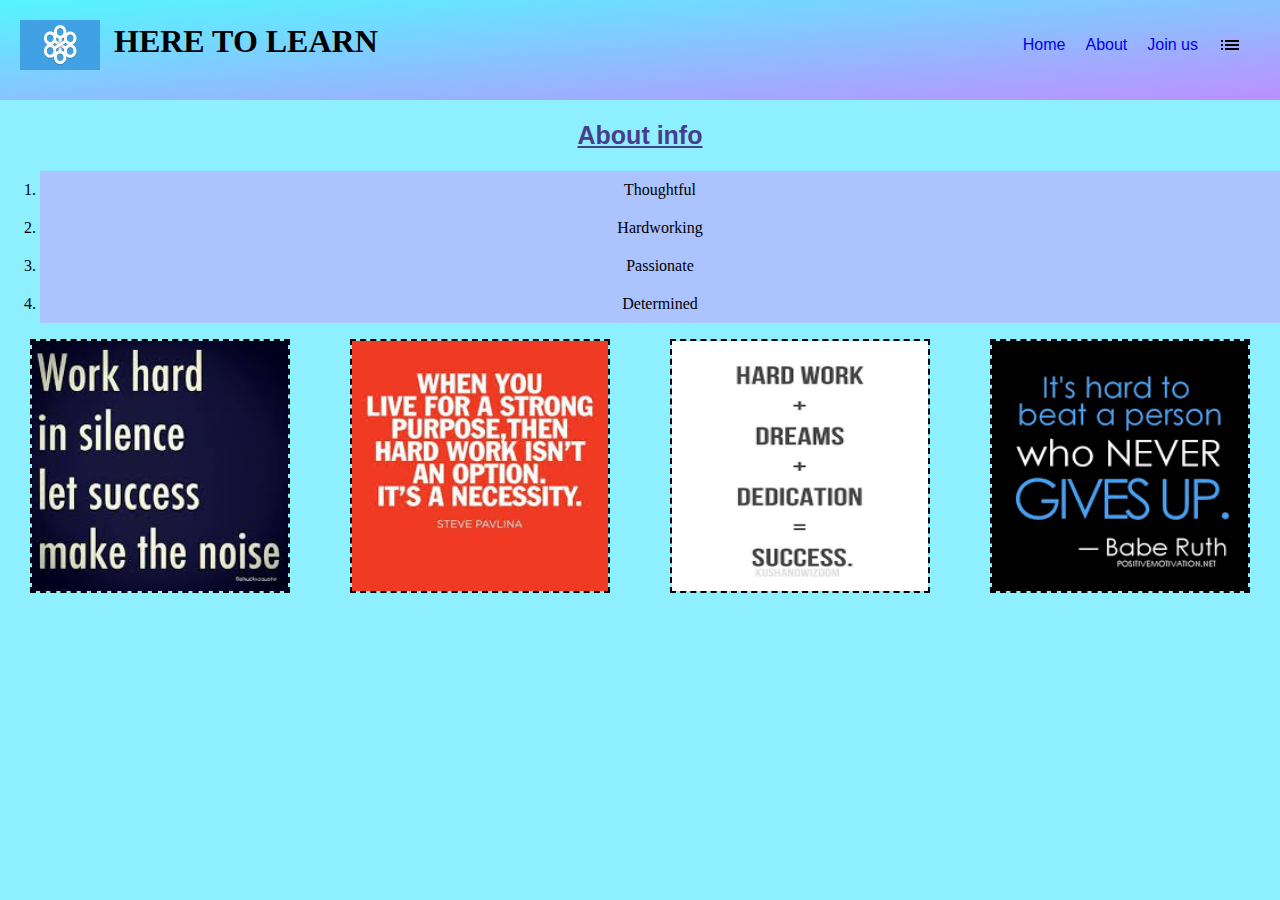
<file: WebD_HTML/about.html>
<!DOCTYPE html>
<html lang="en">
    <head>
        <meta charset="UTF-8">
        <meta name="viewport" content="width==device-width, intial-scale=1.0">
        <link rel="stylesheet" type="text/css" href="css/style.css">
        <title>About Us</title>
    </head>
<body>
    <header>
		<nav>
			<div id="left-menu">
				<span><a href="index.html"><img id="logo" src="images/design.jfif" alt="course logo"></a>
                <h1 id="learn">HERE TO LEARN</h1></span>
			</div>

			<div id="right-menu">
			<a class="menu-items" href="home.html">Home</a>
			<a class="menu-items" href="about.html">About</a>
			<a class="menu-items" href="join_us.html" target="blank">Join us</a>
			<div id="dropdown">
				<img id="list_icon" src="images/list-24px.svg" alt="list"/>
				<div id="course-wrapper">
					<ul style="list-style-type: none">
						<li style="font-weight: bold;font-size: 20px;">List of Courses</li>
						<li><a href="business.html">Business and Marketing</a></li>
						<li><a href="ML.html">Science and innovations</a></li>
						<li><a href="film.html">Film making</a></li>
						<li><a href="content_writing.html">Creative Arts</a></li>
						<li><a href="web.html">Computer and Technology</a></li>
					</ul>
				</div>
			</div>
			</div>
		</nav>
	</header>
    <h2 id="top">About info</h2>
    <ol>
        <li class >Thoughtful</li>
        <li>Hardworking</li>
        <li>Passionate</li>
        <li>Determined</li>
	</ol>
	<section id = "about">
		<img src="images/work_hard.jfif" alt="let success make the noise" class="abt_img" />
		<img src="images/hquote.jfif" alt="Work hard" class="abt_img" />
		<img src="images/success.png" alt="hardwork+dedication=success" class="abt_img" />
		<img src="images/never_giveup.png" alt="Hard to beat who never gives up" class="abt_img" />
	</section> 
</body>
</html>
</file>
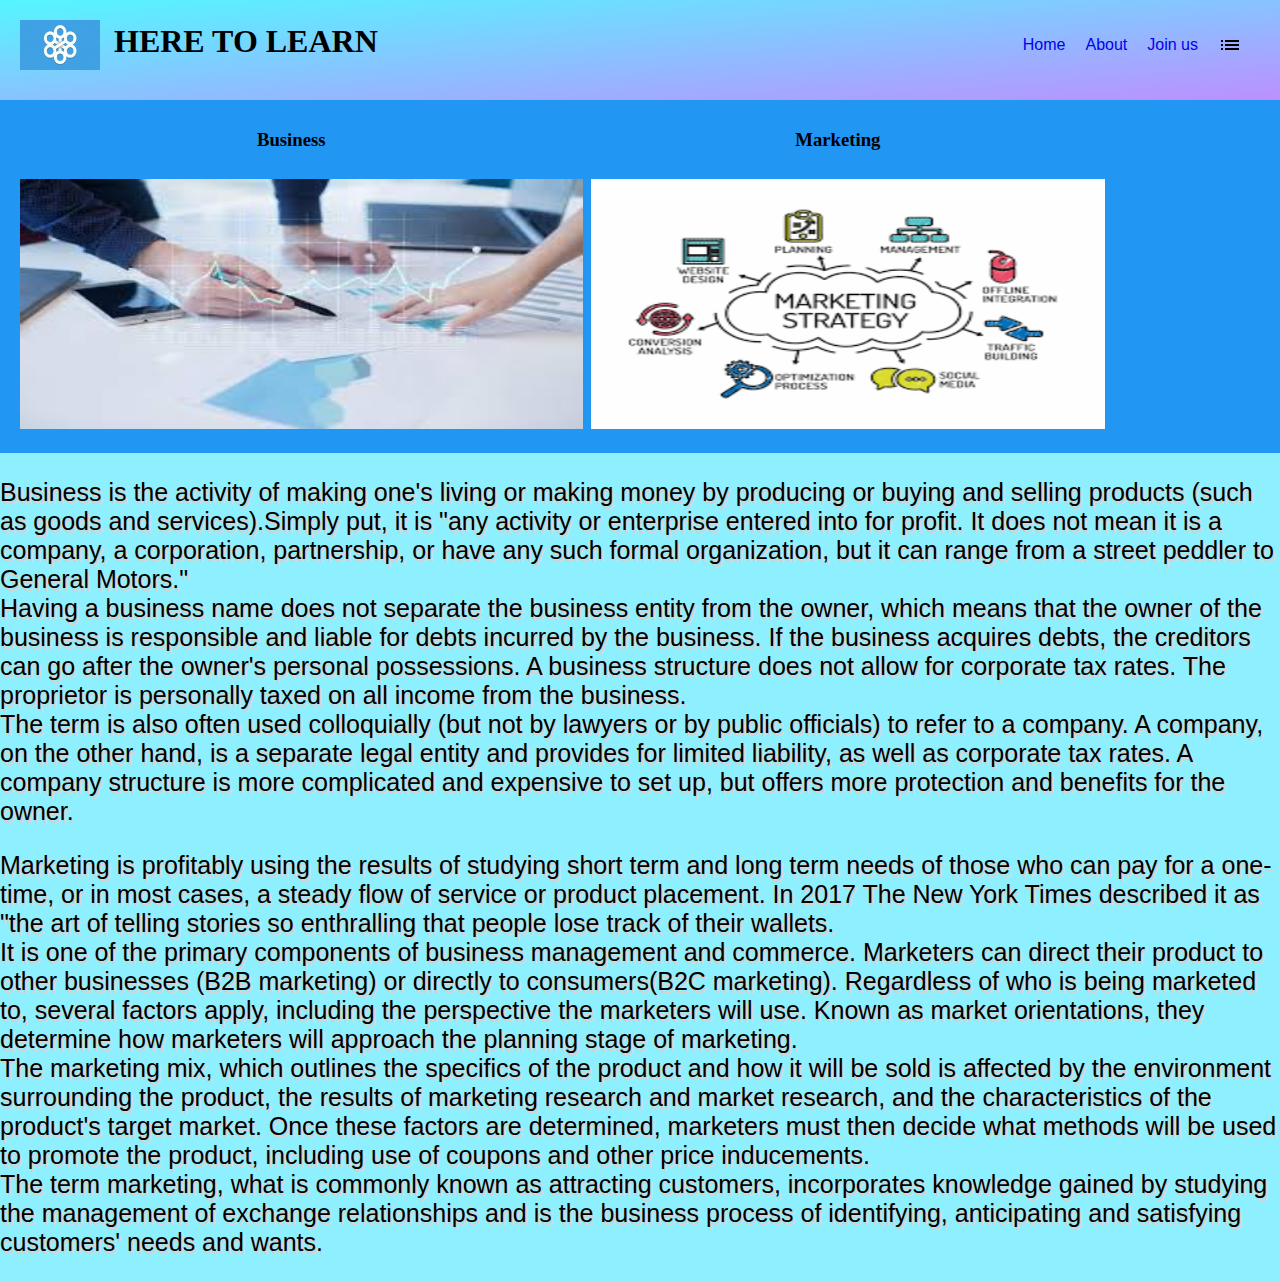
<file: WebD_HTML/business.html>
<!DOCTYPE html>
<html lang="en">
<head>
    <meta charset="UTF-8">
    <meta name="viewport" content="width=device-width, initial-scale=1.0">
    <link rel="stylesheet" type="text/css" href="css/style.css">
    <title>Business/Marketing</title>
</head>
<body>
    <header>
		<nav>
			<div id="left-menu">
				<span><a href="index.html"><img id="logo" src="images/design.jfif" alt="course logo"></a>
                <h1 id="learn">HERE TO LEARN</h1></span>
			</div>

			<div id="right-menu">
			<a class="menu-items" href="home.html">Home</a>
            <a class="menu-items" href="about.html">About</a>
            <a class="menu-items" href="join_us.html" target="blank">Join us</a>
			<div id="dropdown">
				<img id="list_icon" src="images/list-24px.svg" alt="list"/>
				<div id="course-wrapper">
					<ul style="list-style-type: none">
						<li style="font-weight: bold;font-size: 20px;">List of Courses</li>
						<li><a href="business.html">Business and Marketing</a></li>
						<li><a href="ML.html">Science and innovations</a></li>
						<li><a href="film.html">Film making</a></li>
						<li><a href="content_writing.html">Creative Arts</a></li>
						<li><a href="web.html">Computer and Technology</a></li>
					</ul>
				</div>
			</div>
			</div>
		</nav>
    </header>
    
<div class="ser_img">
    <div>
        <h3>Business</h3>
        <img src="images/business.jpg" class="busilm"/>
    </div>
    <div>
        <h3>Marketing</h3>
        <img src="images/marketing.png" class="busilm"/>
    </div>
</div>
    <p class="sp">
        Business is the activity of making one's living or making money by producing or buying and selling products (such as goods and services).Simply put, it is "any activity or enterprise entered into for profit. It does not mean it is a company, a corporation, partnership, or have any such formal organization, but it can range from a street peddler to General Motors."
        <br>
        Having a business name does not separate the business entity from the owner, which means that the owner of the business is responsible and liable for debts incurred by the business. If the business acquires debts, the creditors can go after the owner's personal possessions. A business structure does not allow for corporate tax rates. The proprietor is personally taxed on all income from the business.
        <br>
        The term is also often used colloquially (but not by lawyers or by public officials) to refer to a company. A company, on the other hand, is a separate legal entity and provides for limited liability, as well as corporate tax rates. A company structure is more complicated and expensive to set up, but offers more protection and benefits for the owner.
    </p>
    <p class="sp">
    Marketing is profitably using the results of studying short term and long term needs of those who can pay for a one-time, or in most cases, a steady flow of service or product placement. In 2017 The New York Times described it as "the art of telling stories so enthralling that people lose track of their wallets.
    <br>
    It is one of the primary components of business management and commerce.
    Marketers can direct their product to other businesses (B2B marketing) or directly to consumers(B2C marketing).
    Regardless of who is being marketed to, several factors apply, including the perspective the marketers will use.
    Known as market orientations, they determine how marketers will approach the planning stage of marketing.
    <br>
    The marketing mix, which outlines the specifics of the product and how it will be sold is affected by the environment surrounding the product, the results of marketing research and market research, and the characteristics of the product's target market.
    Once these factors are determined, marketers must then decide what methods will be used to promote the product, including use of coupons and other price inducements.
    <br>
    The term marketing, what is commonly known as attracting customers, incorporates knowledge gained by studying the management of exchange relationships and is the business process of identifying, anticipating and satisfying customers' needs and wants.
    <br>
   </p> 
</body>
</html>
</file>
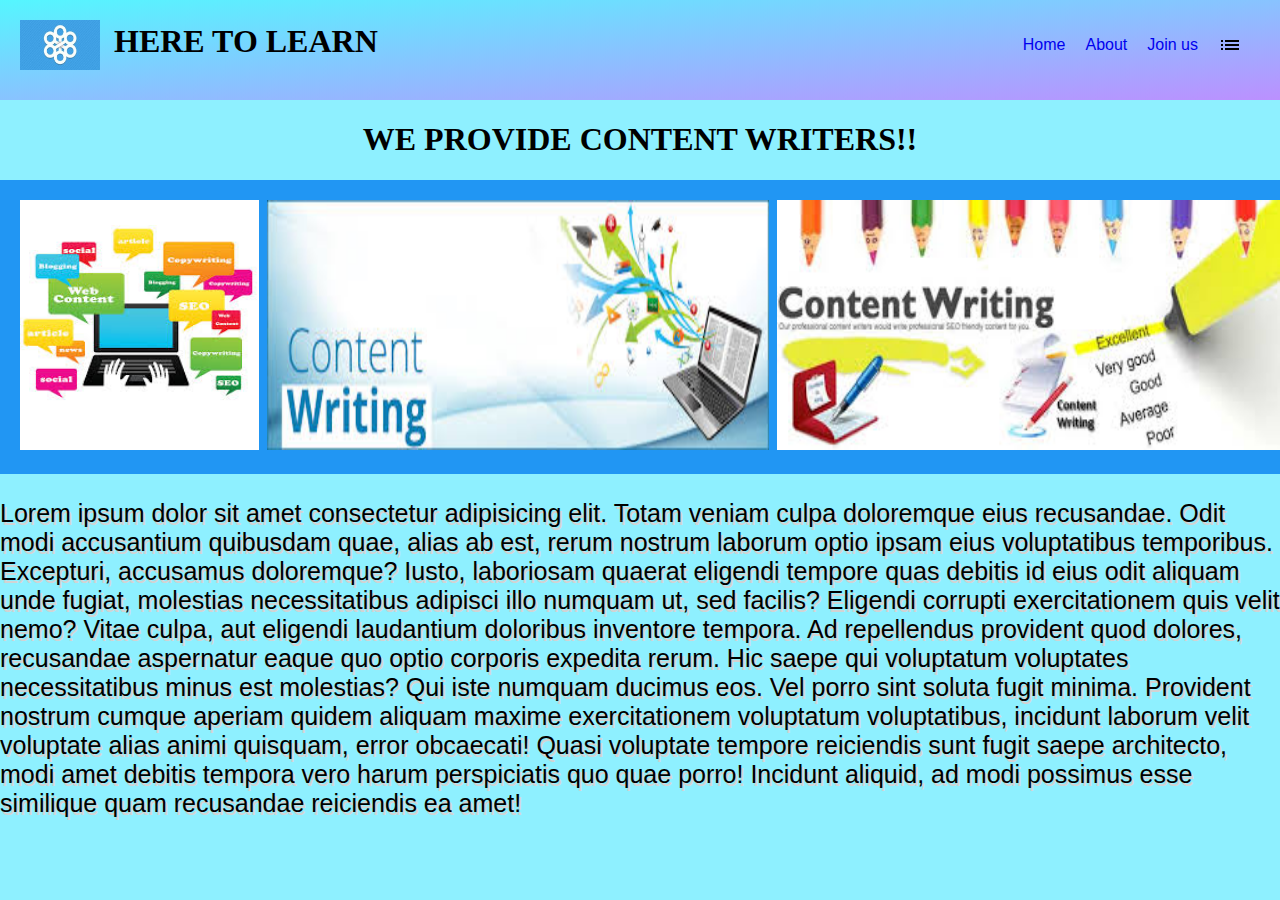
<file: WebD_HTML/content_writing.html>
<!DOCTYPE html>
<html lang="en">
<head>
    <meta charset="UTF-8">
    <meta name="viewport" content="width=device-width, initial-scale=1.0">
    <link rel="stylesheet" type="text/css" href="css/style.css">
    <title>Content Writing</title>
</head>
<body>
    <header>
		<nav>
			<div id="left-menu">
				<span><a href="index.html"><img id="logo" src="images/design.jfif" alt="course logo"></a>
                <h1 id="learn">HERE TO LEARN</h1></span>
			</div>

			<div id="right-menu">
			<a class="menu-items" href="home.html">Home</a>
            <a class="menu-items" href="about.html">About</a>
            <a class="menu-items" href="join_us.html" target="blank">Join us</a>
			<div id="dropdown">
				<img id="list_icon" src="images/list-24px.svg" alt="list"/>
				<div id="course-wrapper">
					<ul style="list-style-type: none">
						<li style="font-weight: bold;font-size: 20px;">List of Courses</li>
						<li><a href="business.html">Business and Marketing</a></li>
						<li><a href="ML.html">Science and innovations</a></li>
						<li><a href="film.html">Film making</a></li>
						<li><a href="content_writing.html">Creative Arts</a></li>
						<li><a href="web.html">Computer and Technology</a></li>
					</ul>
				</div>
			</div>
			</div>
		</nav>
    </header>
    <h1 class="services">WE PROVIDE CONTENT WRITERS!!</h1>
    <div class="ser_img">
        <div>
            <img src="images/content.jpg" class="busilm"/>
        </div>
        <div>
            <img src="images/contennnw.jpg" class="busilm"/>
        </div>
        <div>
            <img src="images/write.jpg" class="busilm"/>
        </div>
    </div>

    <p class="sp">
    Lorem ipsum dolor sit amet consectetur adipisicing elit. Totam veniam culpa doloremque eius recusandae. Odit modi accusantium quibusdam quae, alias ab est, rerum nostrum laborum optio ipsam eius voluptatibus temporibus.
    Excepturi, accusamus doloremque? Iusto, laboriosam quaerat eligendi tempore quas debitis id eius odit aliquam unde fugiat, molestias necessitatibus adipisci illo numquam ut, sed facilis? Eligendi corrupti exercitationem quis velit nemo?
    Vitae culpa, aut eligendi laudantium doloribus inventore tempora. Ad repellendus provident quod dolores, recusandae aspernatur eaque quo optio corporis expedita rerum. Hic saepe qui voluptatum voluptates necessitatibus minus est molestias?
    Qui iste numquam ducimus eos. Vel porro sint soluta fugit minima. Provident nostrum cumque aperiam quidem aliquam maxime exercitationem voluptatum voluptatibus, incidunt laborum velit voluptate alias animi quisquam, error obcaecati!
    Quasi voluptate tempore reiciendis sunt fugit saepe architecto, modi amet debitis tempora vero harum perspiciatis quo quae porro! Incidunt aliquid, ad modi possimus esse similique quam recusandae reiciendis ea amet!
    </p>
</body>
</html>
</file>
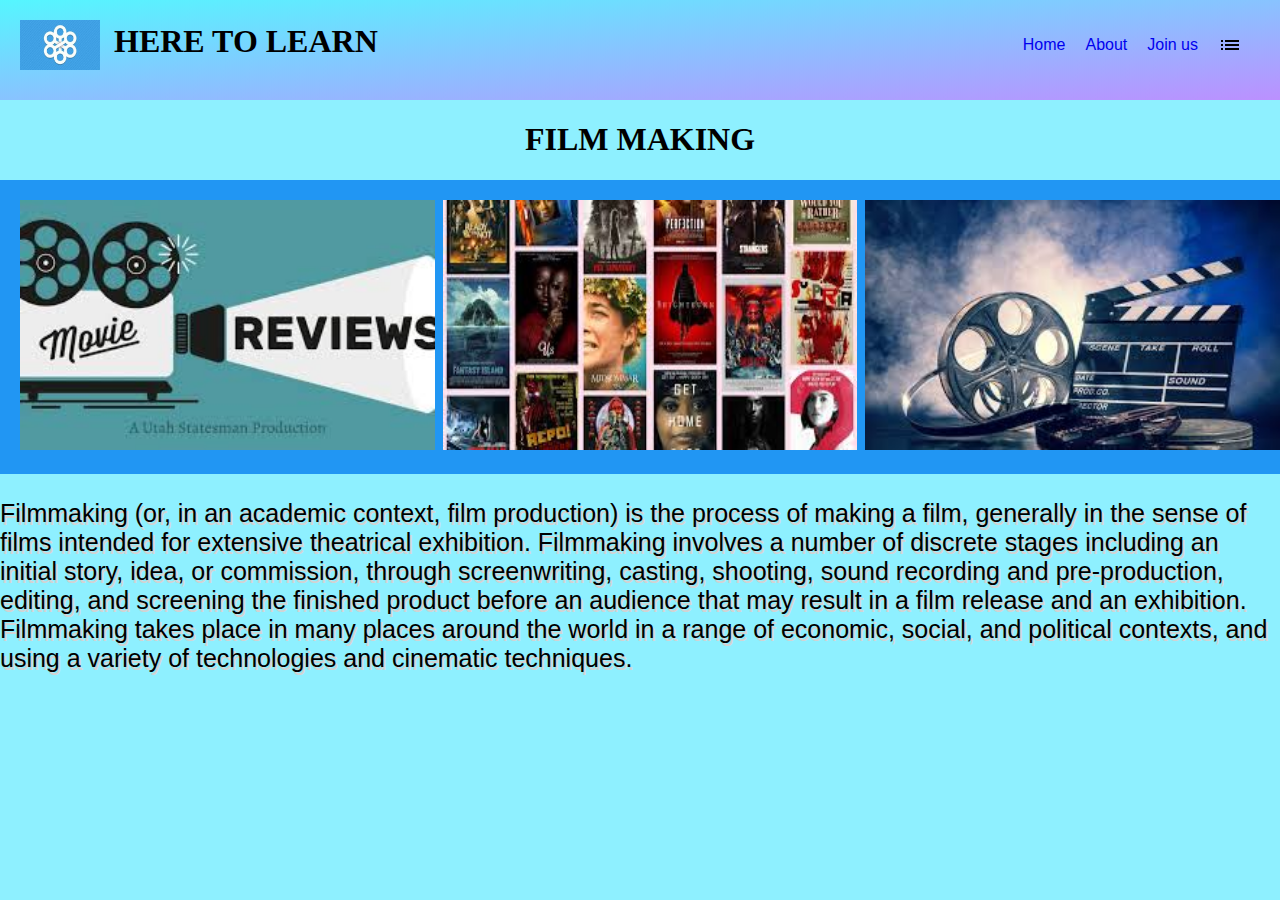
<file: WebD_HTML/film.html>
<!DOCTYPE html>
<html lang="en">
<head>
    <meta charset="UTF-8">
    <meta name="viewport" content="width=device-width, initial-scale=1.0">
    <link rel="stylesheet" type="text/css" href="css/style.css">
    <title>Film making</title>
</head>
<body>
    <header>
		<nav>
			<div id="left-menu">
				<span><a href="index.html"><img id="logo" src="images/design.jfif" alt="course logo"></a>
                <h1 id="learn">HERE TO LEARN</h1></span>
			</div>

			<div id="right-menu">
			<a class="menu-items" href="home.html">Home</a>
            <a class="menu-items" href="about.html">About</a>
            <a class="menu-items" href="join_us.html" target="blank">Join us</a>
			<div id="dropdown">
				<img id="list_icon" src="images/list-24px.svg" alt="list"/>
				<div id="course-wrapper">
					<ul style="list-style-type: none">
						<li style="font-weight: bold;font-size: 20px;">List of Courses</li>
						<li><a href="business.html">Business and Marketing</a></li>
						<li><a href="ML.html">Science and innovations</a></li>
						<li><a href="film.html">Film making</a></li>
						<li><a href="content_writing.html">Creative Arts</a></li>
						<li><a href="web.html">Computer and Technology</a></li>
					</ul>
				</div>
			</div>
			</div>
		</nav>
    </header>
    <h1 class="services">FILM MAKING</h1>
    <div class="ser_img">
        <div><img src="images/mreview.jpg" class="busilm"/></div>
        <div><img src="images/movies.jpg" class="busilm"/></div>
        <div><img src="images/filming.jpg" class="busilm"/></div>
    </div>
    <p class="sp">
        Filmmaking (or, in an academic context, film production) is the process of making a film,
        generally in the sense of films intended for extensive theatrical exhibition.
        Filmmaking involves a number of discrete stages including an initial story, idea, or commission,
        through screenwriting, casting, shooting, sound recording and pre-production, editing, and 
        screening the finished product before an audience that may result in a film release and an exhibition.
        Filmmaking takes place in many places around the world in a range of economic, social, and political contexts,
        and using a variety of technologies and cinematic techniques.
    </p>
</body>
</html>
</file>
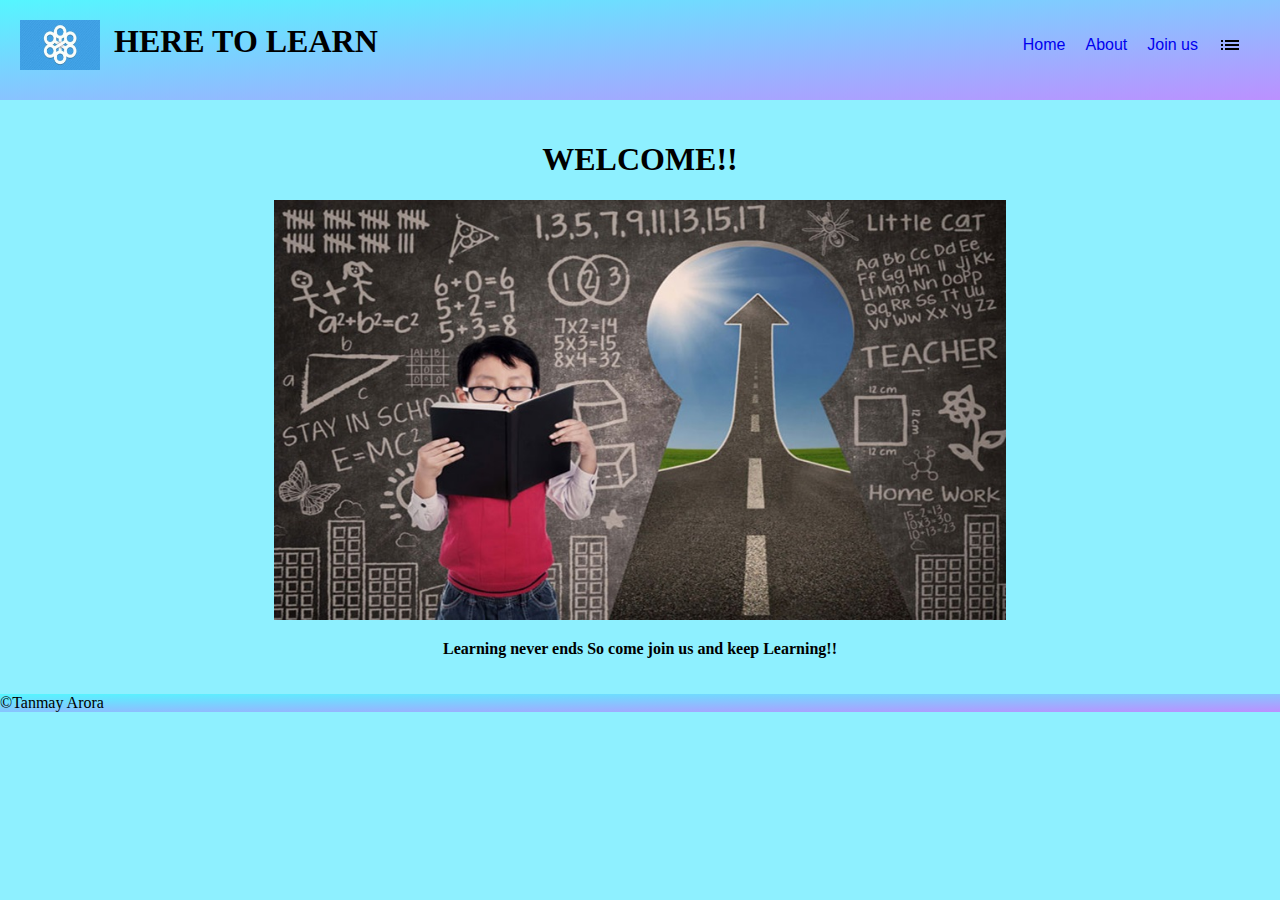
<file: WebD_HTML/home.html>
<!DOCTYPE html>
<html lang="en">
    <head>
        <meta charset="UTF-8">
        <meta name="viewport" content="width==device-width, intial-scale=1.0">
        <link rel="stylesheet" type="text/css" href="css/style.css">
        <title>Home page</title>
    </head>
<body>
	<header>
		<nav>
			<div id="left-menu">
				<span><a href="index.html"><img id="logo" src="images/design.jfif" alt="course logo"></a>
                <h1 id="learn">HERE TO LEARN</h1></span>
			</div>

			<div id="right-menu">
			<a class="menu-items" href="home.html">Home</a>
			<a class="menu-items" href="about.html">About</a>
			<a class="menu-items" href="join_us.html" target="blank">Join us</a>
			<div id="dropdown">
				<img id="list_icon" src="images/list-24px.svg" alt="list"/>
				<div id="course-wrapper">
					<ul style="list-style-type: none">
						<li style="font-weight: bold;font-size: 20px;">List of Courses</li>
						<li><a href="business.html">Business and Marketing</a></li>
						<li><a href="ML.html">Science and innovations</a></li>
						<li><a href="film.html">Film making</a></li>
						<li><a href="content_writing.html">Creative Arts</a></li>
						<li><a href="web.html">Computer and Technology</a></li>
					</ul>
				</div>
			</div>
			</div>
		</nav>
	</header>
<main>
    <div style="text-align:center">
		<h1>WELCOME!!</h1>
		<img src="images/learn.jpg" alt="Learn from life" height="40%" width="60%" class="image">
		<p><strong><er>Learning never ends So come join us and keep Learning!!</er></strong></p>
	</div>
</main>
<footer>&copy;Tanmay Arora</footer>
</body>
</html>
</file>
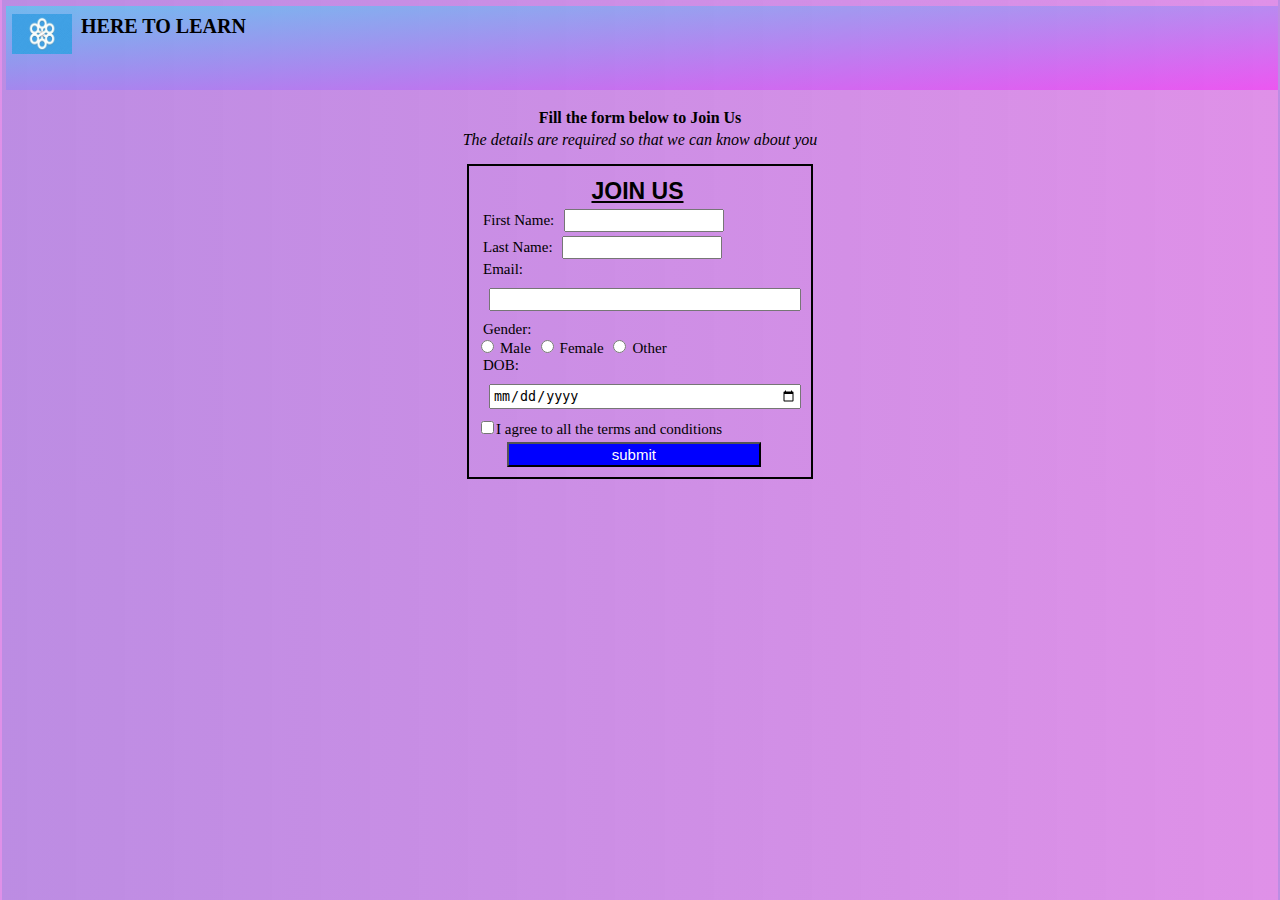
<file: WebD_HTML/join_us.html>
<!DOCTYPE html>
<html lang="en">
    <head>
        <meta charset="UTF-8">
        <meta name="viewport" content="width==device-width, intial-scale=1.0">
        <link rel="stylesheet" type="text/css" href="css/services.css">
        <title>Join us</title>
    </head>
<body>
    <header>
		<nav>
			<div id="left-menu">
				<span><a href="index.html"><img id="logo" src="images/design.jfif" alt="course logo"></a>
                <h1 id="learn">HERE TO LEARN</h1></span>
            </div>
        </nav>
    </header>

    <div>
        <p><strong>Fill the form below to Join Us</strong></p>
        <em>The details are required so that we can know about you</em><br>
    </div>
    <form id="form" method="post">
		<h2 id="top">JOIN US</h2>
        <label for="first Name">First Name: </label><input class="name" type="text" name="first name" id="Name"/><br>
        <label for="last Name">Last Name: </label><input class="name" type="text" name="last name" id="Name"/><br>
		<label for="Email">Email: </label><input class="form-box" type="email" id="Email" name="mail"/><br>
		<label for="gender">Gender: </label><br>
		<input type="radio" name="gender" id="male" value="Male"/><label for="male">Male</label>
		<input type="radio" name="gender" id="female" value="Female"/><label for="female">Female</label>
		<input type="radio" name="gender" id="other" value="Other"/><label for="other">Other</label><br>
		<label for="date">DOB: </label><input class="form-box" type="date" name="dob" id="date"/><br>
		<input type="checkbox" name="check">I agree to all the terms and conditions<br>
		<input id="sbs_btn" type="submit" value="submit">
    </form>
</body>
</html>
</file>
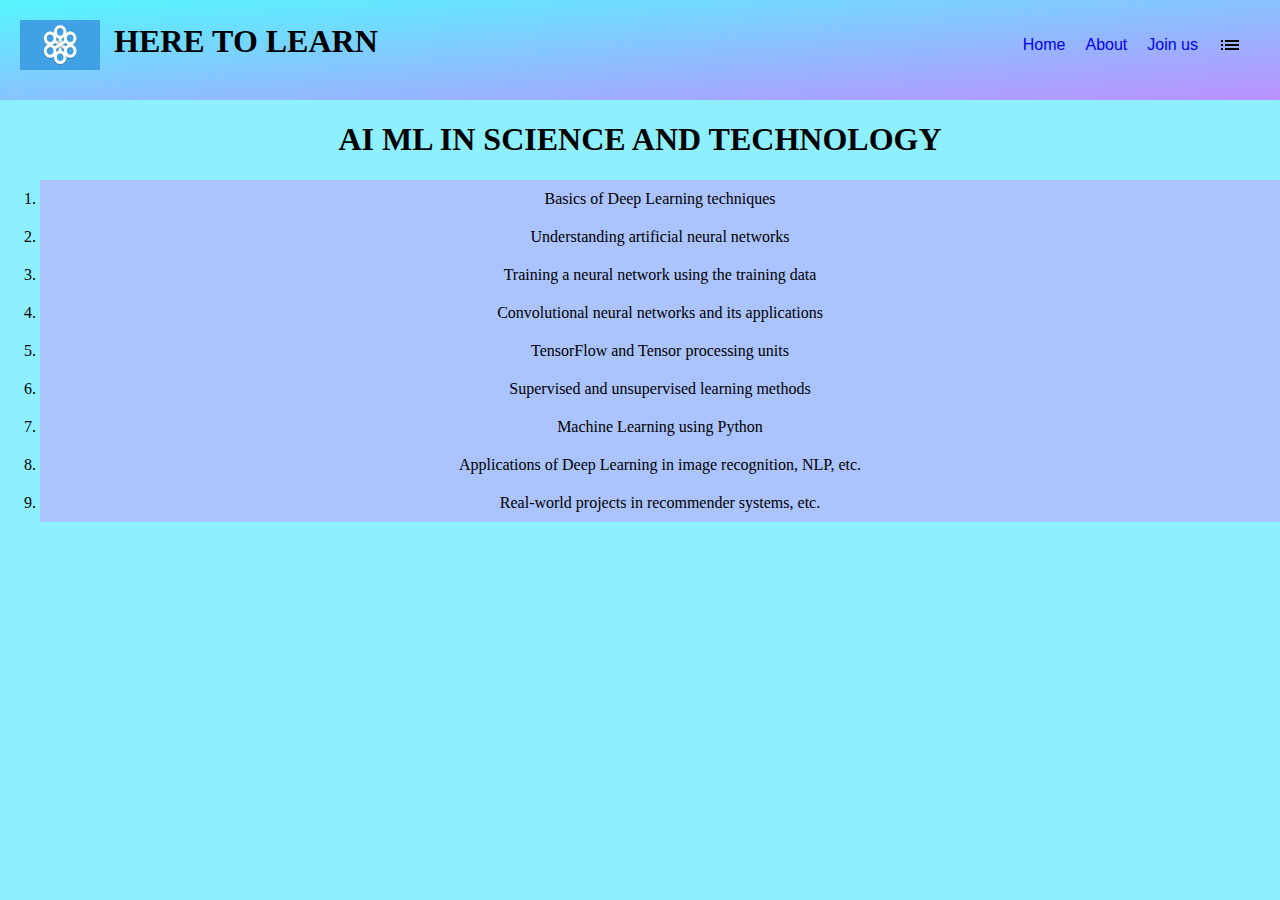
<file: WebD_HTML/ML.html>
<!DOCTYPE html>
<html lang="en">
<head>
    <meta charset="UTF-8">
    <meta name="viewport" content="width=device-width, initial-scale=1.0">
    <link rel="stylesheet" type="text/css" href="css/style.css">
    <title>AI/ML</title>
</head>
<body>
    <header>
		<nav>
			<div id="left-menu">
				<span><a href="index.html"><img id="logo" src="images/design.jfif" alt="course logo"></a>
                <h1 id="learn">HERE TO LEARN</h1></span>
			</div>

			<div id="right-menu">
			<a class="menu-items" href="home.html">Home</a>
            <a class="menu-items" href="about.html">About</a>
            <a class="menu-items" href="join_us.html" target="blank">Join us</a>
			<div id="dropdown">
				<img id="list_icon" src="images/list-24px.svg" alt="list"/>
				<div id="course-wrapper">
					<ul style="list-style-type: none">
						<li style="font-weight: bold;font-size: 20px;">List of Courses</li>
						<li><a href="business.html">Business and Marketing</a></li>
						<li><a href="ML.html">Science and innovations</a></li>
						<li><a href="film.html">Film making</a></li>
						<li><a href="content_writing.html">Creative Arts</a></li>
						<li><a href="web.html">Computer and Technology</a></li>
					</ul>
				</div>
			</div>
			</div>
		</nav>
	</header>
    <h1 class="services">AI ML IN SCIENCE AND TECHNOLOGY</h1>
    <ol>
        <li>Basics of Deep Learning techniques</li>
        <li>Understanding artificial neural networks</li>
        <li>Training a neural network using the training data</li>
        <li>Convolutional neural networks and its applications</li>
        <li>TensorFlow and Tensor processing units</li>
        <li>Supervised and unsupervised learning methods</li>
        <li>Machine Learning using Python</li>
        <li>Applications of Deep Learning in image recognition, NLP, etc.</li>
        <li>Real-world projects in recommender systems, etc.</li>
    </ol>
</body>
</html>
</file>
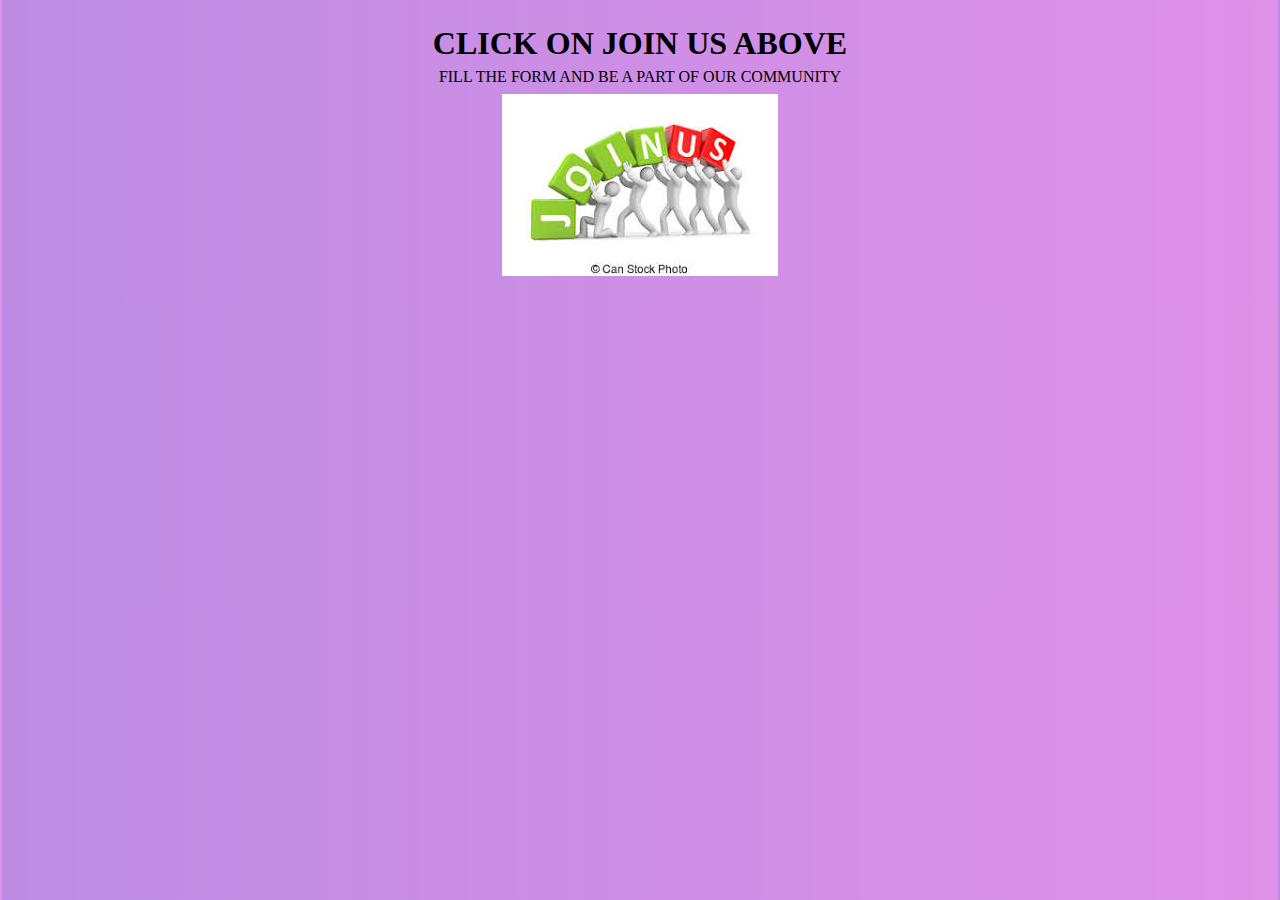
<file: WebD_HTML/services.html>
<!DOCTYPE html>
<html lang="en">
<head>
    <meta charset="UTF-8">
    <meta name="viewport" content="width=device-width, initial-scale=1.0">
    <link rel="stylesheet" type="text/css" href="css/services.css">
    <title>Services</title>
</head>
<body>
    <div>
        <h1>CLICK ON JOIN US ABOVE</h1>
        <p>FILL THE FORM AND BE A PART OF OUR COMMUNITY</p>
        <img src="images/joinn.jpg" alt="Join us guys"/>
    </div>
</body>
</html>
</file>
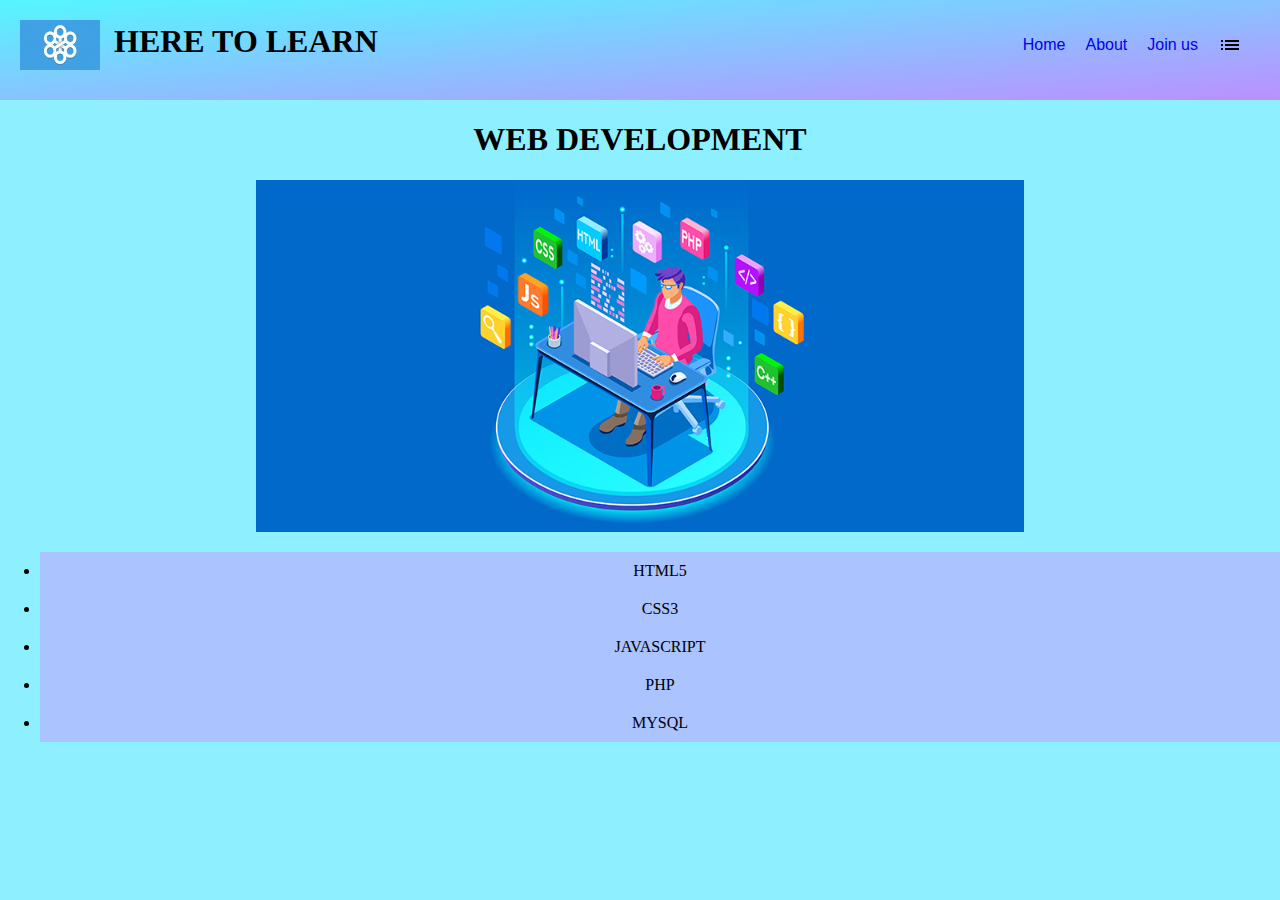
<file: WebD_HTML/web.html>
<!DOCTYPE html>
<html lang="en">
<head>
    <meta charset="UTF-8">
    <meta name="viewport" content="width=device-width, initial-scale=1.0">
    <link rel="stylesheet" type="text/css" href="css/style.css">
    <title>We provide</title>
</head>
<body>
    <header>
		<nav>
			<div id="left-menu">
				<span><a href="index.html"><img id="logo" src="images/design.jfif" alt="course logo"></a>
                <h1 id="learn">HERE TO LEARN</h1></span>
			</div>

			<div id="right-menu">
			<a class="menu-items" href="home.html">Home</a>
            <a class="menu-items" href="about.html">About</a>
            <a class="menu-items" href="join_us.html" target="blank">Join us</a>
			<div id="dropdown">
				<img id="list_icon" src="images/list-24px.svg" alt="list"/>
				<div id="course-wrapper">
					<ul style="list-style-type: none">
						<li style="font-weight: bold;font-size: 20px;">List of Courses</li>
						<li><a href="business.html">Business and Marketing</a></li>
						<li><a href="ML.html">Science and innovations</a></li>
						<li><a href="film.html">Film making</a></li>
						<li><a href="content_writing.html">Creative Arts</a></li>
						<li><a href="web.html">Computer and Technology</a></li>
					</ul>
				</div>
			</div>
			</div>
		</nav>
    </header>
    <div class="services">
        <h1>WEB DEVELOPMENT</h1>
        <img src="images/webd.png" alt="WebDEV" id="webdd"/>
    </div>
    <div>
        <ul>
            <li>HTML5</li>
            <li>CSS3</li>
            <li>JAVASCRIPT</li>
            <li>PHP</li>
            <li>MYSQL</li>
        </ul>
    </div>
</body>
</html>
</file>
<file: WebD_HTML/css/style.css>
body
{
	margin:0;
	background: #8ef0ff;

}
#left-menu
{
	padding:20px;
}
#right-menu
{
	text-align:right;
	padding: 20px;
	margin-right: 10px;
}
#logo
{
	width:80px;
	height:50px;
}
main
{
	padding:10px 20px;
	margin:10px;
}
#learn
{
	display:inline-block;
	position:relative;
	top:-18px;
	margin-left: 10px;
}
header
{
	width:100%;
	height:100px;
    background:linear-gradient(to bottom right,rgba(0,255,255,0.4),rgba(255,0,255,0.4));
    position: sticky;
	background-repeat: no-repeat;
}
.services
{
	text-align: center;
}
.menu-items
{
	position:relative;
	top:-10px;
	font-size: 16px;
	font-family: arial,sans-serif;
	text-decoration: none;
	cursor:pointer;
	margin:8px;
}
.menu-items:hover
{
	text-decoration: underline;
}
#list_icon
{
	position:relative;
	top:5px;
	margin:8px;
}
#course-wrapper
{
	width:300px;
	position:absolute;
	right:42px;
	top:40px;
	display:none;
}
#dropdown
{
	display:inline-block;
}
li{
	background-color: rgba(200,150,255,0.5);
	padding:10px;
	text-align:center;
}
#dropdown:hover
#course-wrapper
{
	display:block;
}
#details p
{
	display: inline-block;
	width: 24%;
}
#top
{
    display: block;
    text-align: center;
    font-size:25px;
	text-decoration: underline;
	color:#483d8b;
	font-family:helvetica,"times new roman";
}
nav
{
	display:flex;
	justify-content: space-between;
}
#sec_ind
{
	width:40%;
	height:60%;
	border:8px solid #ccc;
	display:inline-block;
}
#aside_ind
{
	width:50%;
	height:350px;
	float: right;
	z-index:-1;
}
a{
	text-decoration: none;
}

button
{
	border-radius:5px;
	color:#2f4f4f;
	background-color:transparent; 
	cursor: pointer;
}
#course_img
{
	width:100%;
}
#contact
{
	display:flex;
	justify-content: space-around;
	flex-wrap: wrap;
}
.social_link
{
	flex-basis:100px;
	height:30px;
	border:2px solid #000;
}
#sbs
{
	text-align: center;
}
footer
{
	position:relative;
	bottom:0;
	width:100%;
	height:20%;
	background:linear-gradient(to bottom right,rgba(0,255,255,0.4),rgba(255,0,255,0.4));
	background-repeat: no-repeat;
}
#about
{
	display:flex;
	justify-content: space-around;
	flex-direction: row;
}
.image
{
	margin:0 auto;
}
.abt_img
{
	width:20%;
	height:250px;
	border:2px black dashed;
}
.ser_img
{
	display: grid;
	grid-template-columns: auto auto auto;
	background-color: #2196f3;
	padding: 10px;
	text-align: center;
	grid-gap:8px;
}
#webdd
{
	width:60%;
	height:40%;
	margin:0 auto;
}
.busilm
{
	width:100%;	
	height:250px;
	margin:10px;
}
.sp
{
    font-family: 'Gill Sans', 'Gill Sans MT', Calibri, 'Trebuchet MS', sans-serif;
	font-size: 25px;
	text-shadow: 2px 3px lightgray;
	text-transform: full-width;
	z-index: -1;
}
@media screen and (max-width:800px)
{
	*
	{
		display: block;
		position:static;
		padding:5px;
	}
	header
	{
		height:260px;
	}
	iframe
	{
		visibility: hidden;
	}
	#sec_ind
	{
		width:80%;
		display:block;
		margin:0 auto;
	}
	#list_icon
	{
		top:-60px;
		right:-80px;
	}
	#logo
	{
		width:60px;
		height:40px;
		position:relative;
		display: inline-block;
		top: -10px;
		left: -20px;
	}
	#learn
	{
		display: inline-block;
		position: relative;
		top: -35px;
		left: -35px;
		margin-left: 10px;
		font-size: 20px;
	}
	#details p
	{
		display: block;
		width:80%;
		word-wrap:break-word;
	}
	#sbs
	{
		padding: 0px;
		margin: 0px;
	}
	#sec_ind
	{
		border:0px;
	}
	.abt_img
	{
		height:100px;
	}
	#right-menu
	{
		text-align: left;
		padding: 2%;
		position: relative;
		top:-80px;
	}
	nav
	{
		display: block;
		margin:5px;
		padding:3px;
	}
	footer
	{
		height: 8%;
		width: 100%;
	}
	.ser_img
	{
		grid-template-columns: auto;
	}
	#contact
	{
		flex-wrap: wrap;
	}
	.business
	{
		height:200px;
	}
	.social_link
	{
		flex-basis:50px;
		height:30px;
	}
	.social_link .ftext
	{
		display: inline-block;
		position: relative;
		text-align: left;
		top:-20px;
	}
	.social_link .text
	{
		display: inline-block;
		position: relative;
		text-align: left;
		top:0px;
	}
	#course-wrapper
	{
		left:60px;
		top:40px;
	}
	
}
@media screen and (max-width:434px)
{
	.social_link
	{
		flex-basis:20px;
	}
}
</file>
<file: WebD_HTML/css/services.css>
*{
    padding: 2px;
    margin: 2px; 
}
body
{
    background: linear-gradient(to right,rgba(181, 128, 224, 0.9),rgba(215, 117, 226, 0.8));
    margin:0px;
    z-index: -1;
}
div
{
    text-align: center;
    padding: 10px 5px;
    margin: 5px;
}
#sbs_btn
{
	background-color:rgb(0,0,255); 
	font-size:15px;
	width:80%;
    color:#fff;
    position:relative;
    right:-26px;
    bottom:-2px;
}
#top
{
    display: block;
    text-align: center;
    font-size:23px;
	text-decoration: underline;
	color:#000;
    font-family:helvetica,"times new roman";
    margin:0px;
}
#form
{
	margin:0 auto;
	border:2px solid black;
	padding: 12px;
	width:25%;
    height:95%;
    font-size: 15px;
    padding:10px 15px 10px 10px;
}
#learn
{
	display: inline-block;
    position: relative;
    top: -35px;
    left: -35px;
    margin-left: 10px;
    font-size: 20px;
}   
#left-menu
{
    padding:8px;
    text-align: left;
    margin:0px;
}
#logo
{
	width:60px;
    height:40px;
    position:relative;
    top: -10px;
    left: -20px;
}
header
{
	width:100%;
    height:80px;
    margin:0px;
    background:linear-gradient(to bottom right,rgba(0,255,255,0.4),rgba(255,0,255,0.4));
    position: sticky;
	background-repeat: no-repeat;
}
.form-box
{
	width:96%;
    margin-right: 2%;
    margin:10px;
}
.name
{
    width:48%;
    display: inline-block;
	margin-right: 2%;
}
@media screen and (max-width:800px)
{
    *{
        font-size: 13px;
    }
    #top
    {
        font-size: 18px;
    }
    #form
    {
        width:40%;
    }
}
@media screen and (max-width:500px)
{
    #form
    {
        width:50%;
    }
}
</file>
